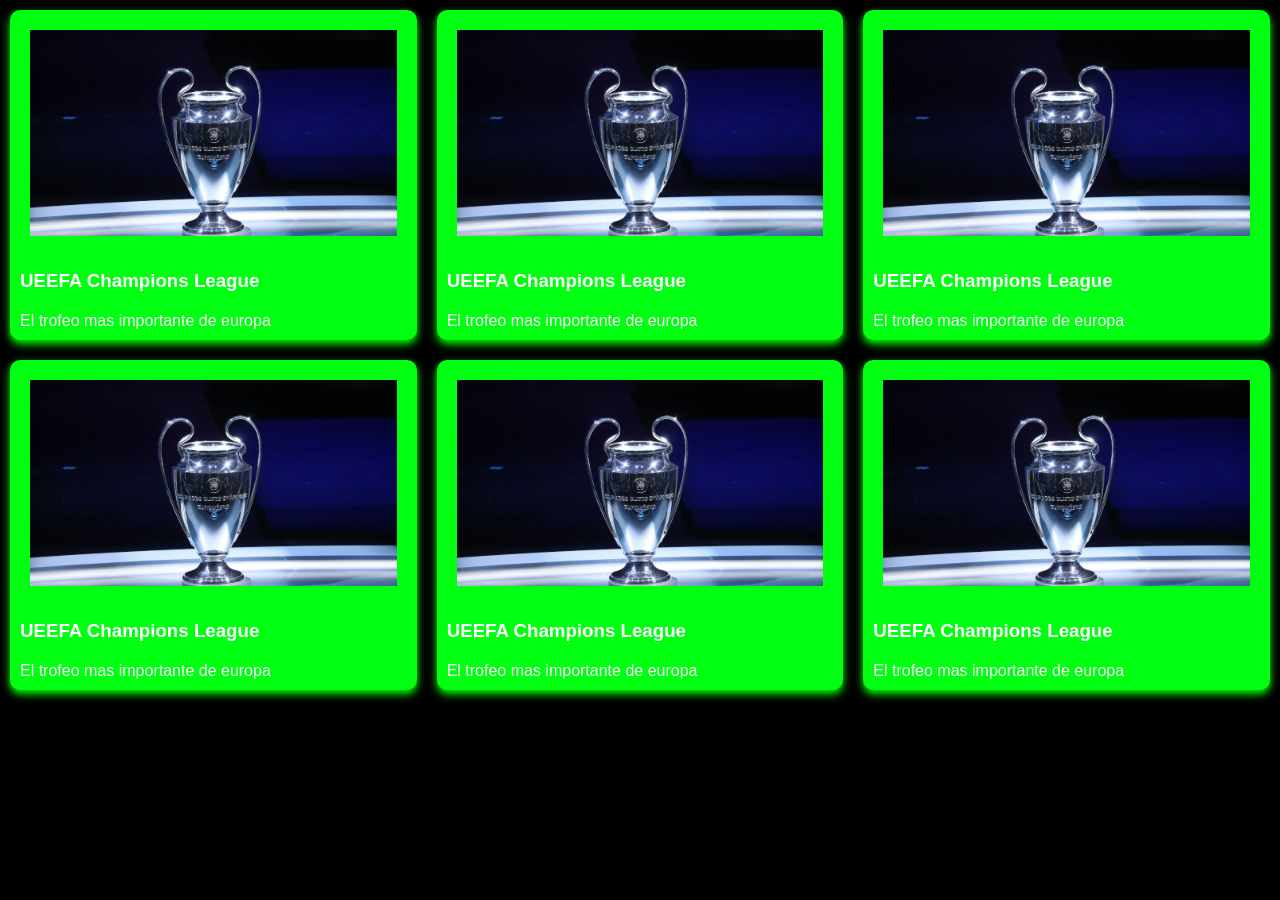
<file: index.html>
<!DOCTYPE html>
<html>

<head>
    <meta charset="UTF-8" />
    <meta name="viewport" content="width=device-width, initial-scale=1.0" />
    <title>Guia Grid</title>
    <link rel="stylesheet" href="Styles.css">
</head>

<body>
    <div class="ContenedorPrin">
        <div class="card">
            <img src="Champions.png" alt="Champions League">
            <h3>UEEFA Champions League</h3>
            <p>El trofeo mas importante de europa</p>
        </div>

        <div class="card">
            <img src="Champions.png" alt="Champions League">
            <h3>UEEFA Champions League</h3>
            <p>El trofeo mas importante de europa</p>
        </div>

        <div class="card">
            <img src="Champions.png" alt="Champions League">
            <h3>UEEFA Champions League</h3>
            <p>El trofeo mas importante de europa</p>
        </div>

        <div class="card">
            <img src="Champions.png" alt="Champions League">
            <h3>UEEFA Champions League</h3>
            <p>El trofeo mas importante de europa</p>
        </div>

        <div class="card">
            <img src="Champions.png" alt="Champions League">
            <h3>UEEFA Champions League</h3>
            <p>El trofeo mas importante de europa</p>
        </div>

        <div class="card">
            <img src="Champions.png" alt="Champions League">
            <h3>UEEFA Champions League</h3>
            <p>El trofeo mas importante de europa</p>
        </div>
    </div>
</body>

</html>
</file>
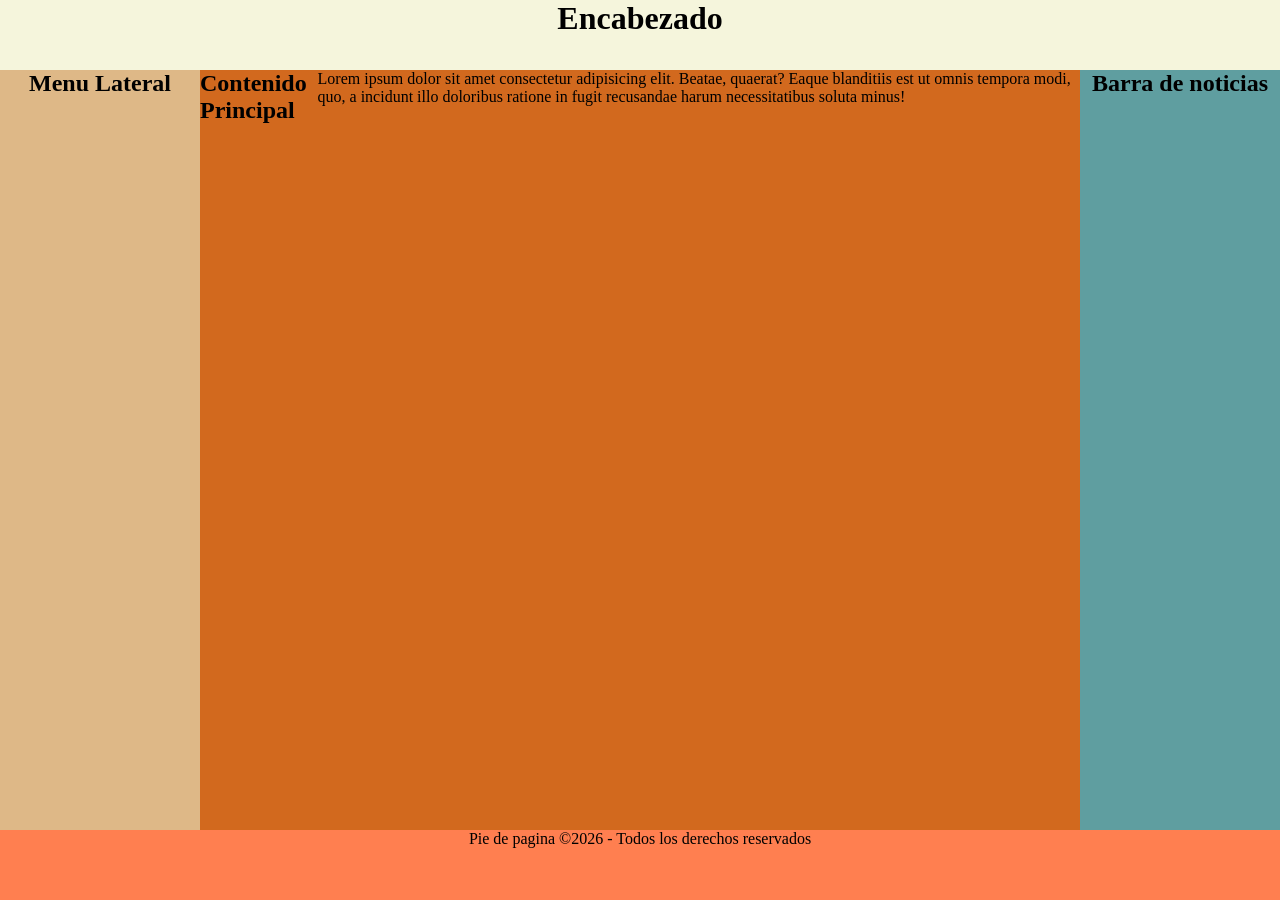
<file: 2index.html>
<!DOCTYPE html>
<html lang="en">

<head>
  <meta charset="UTF-8">
  <meta name="viewport" content="width=device-width, initial-scale=1.0">
  <title>Diseño de plantilla informativa con áreas</title>
  <link rel="stylesheet" href="2styles.css">
</head>

<body>
  <!-- Contenedor Principal -->
  <div class="contenedorP">

    <!-- Encabezado -->
    <Header class="Encabezado">
      <H1>Encabezado</H1>
    </Header>

    <!-- Menu Lateral -->
    <aside class="MenuL">
      <H2>Menu Lateral</H2>
    </aside>

    <!-- Contenido Principal -->
    <Main class="ContenidoP">
      <h2>Contenido Principal</h2>
      <p>Lorem ipsum dolor sit amet consectetur adipisicing elit. Beatae, quaerat? Eaque blanditiis est ut omnis tempora
        modi, quo, a incidunt illo doloribus ratione in fugit recusandae harum necessitatibus soluta minus!</p>
    </Main>

    <!-- Barra de noticias -->
    <aside class="Noticias">
      <H2>Barra de noticias</H2>
    </aside>

    <!-- Pie de pagina -->
    <Footer class="Footer-pie">
      <p>Pie de pagina ©2026 - Todos los derechos reservados</p>
    </Footer>

  </div>
</body>

</html>
</file>
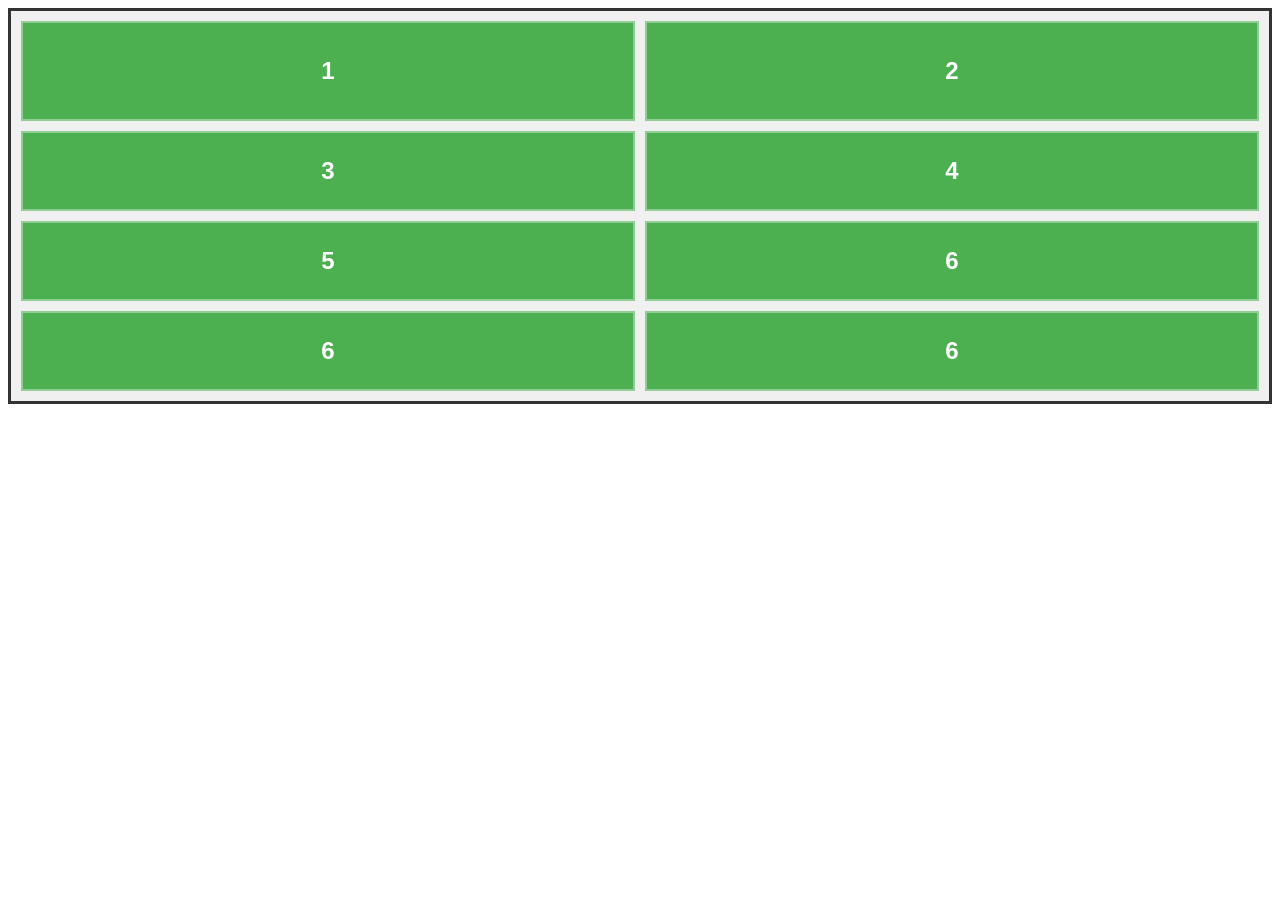
<file: index3.html>
<!DOCTYPE html>
<html>

<head>
    <meta charset="UTF-8" />
    <meta name="viewport" content="width=device-width, initial-scale=1.0" />
    <title>Guia Grid</title>
    <link rel="stylesheet" href="Styles3.css">
</head>

<body>
    <div class="container">
        <div class="item">1</div>
        <div class="item">2</div>
        <div class="item">3</div>
        <div class="item">4</div>
        <div class="item">5</div>
        <div class="item">6</div>
        <div class="item">6</div>
        <div class="item">6</div>
    </div>
</body>

</html>
</file>
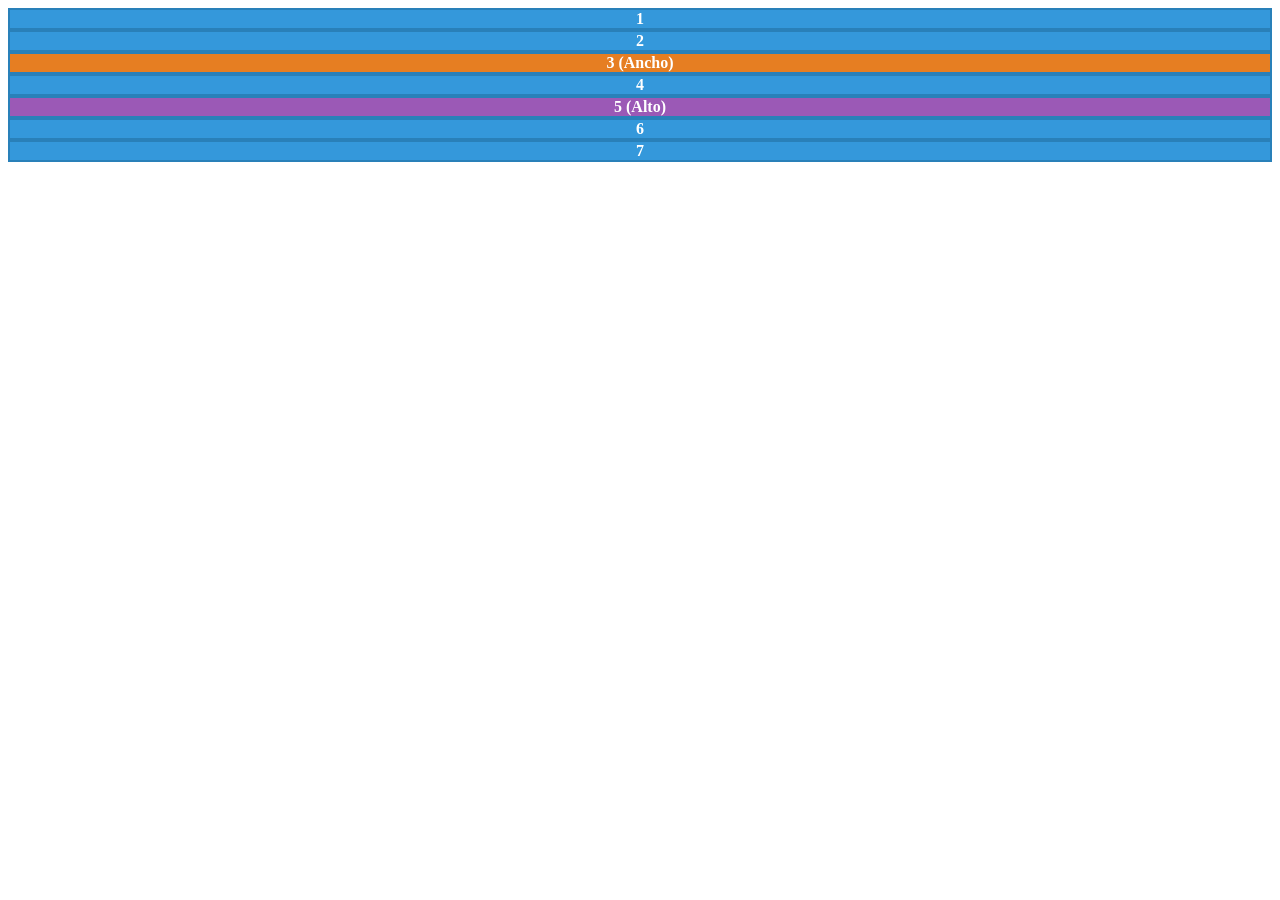
<file: index4.html>
<!DOCTYPE html>
<html>

<head>
    <meta charset="UTF-8" />
    <meta name="viewport" content="width=device-width, initial-scale=1.0" />
    <title>Guia Grid</title>
    <link rel="stylesheet" href="Styles4.css">
</head>

<body>
    <div class="ContenedorPrincipal">
        <div class="item">1</div>
        <div class="item">2</div>
        <div class="item wide">3 (Ancho)</div>
        <div class="item">4</div>
        <div class="item tall">5 (Alto)</div>
        <div class="item">6</div>
        <div class="item">7</div>
    </div>
</body>

</html>
</file>
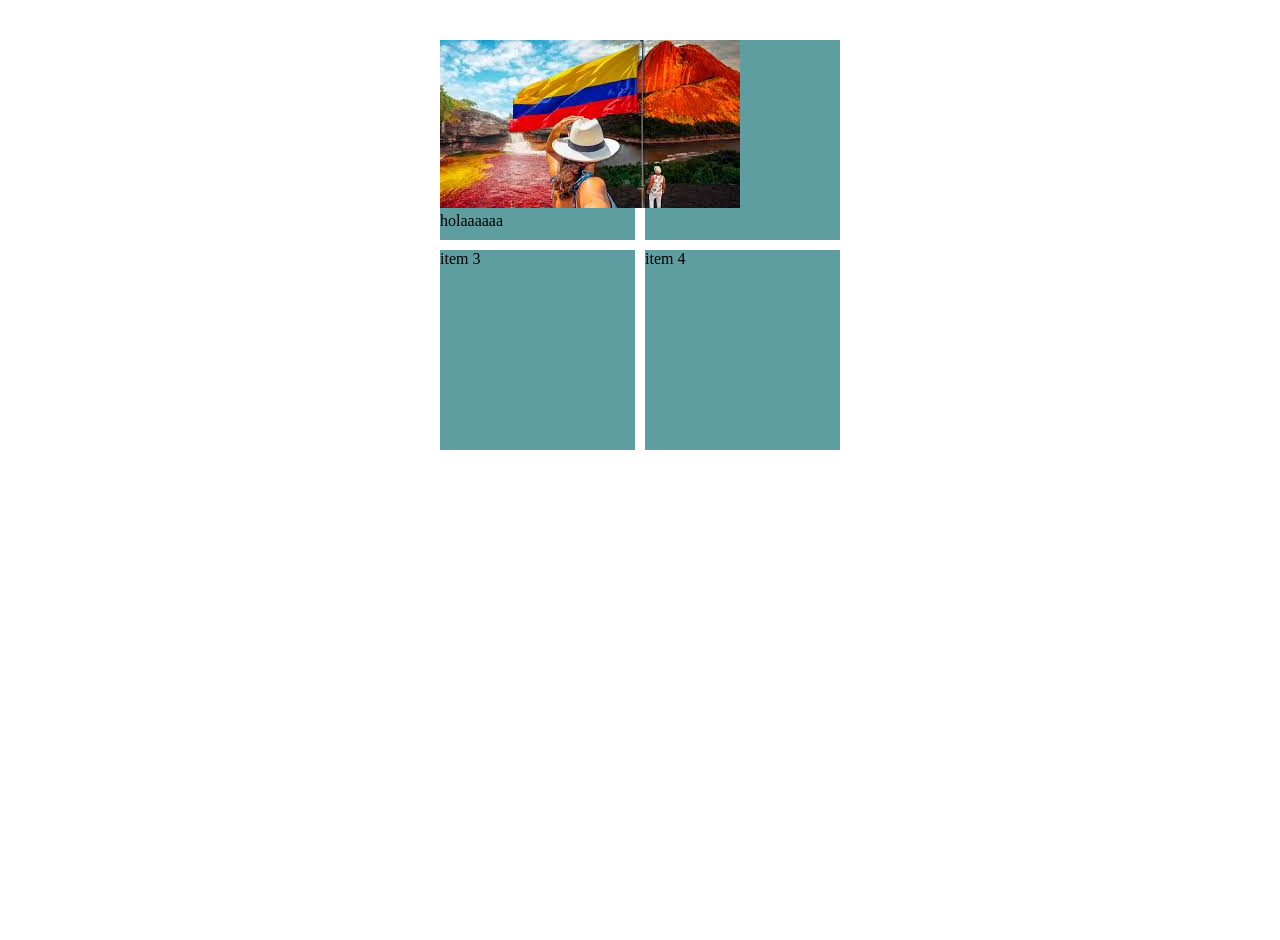
<file: index5.html>
<!DOCTYPE html>
<html lang="en">

<head>
  <meta charset="UTF-8">
  <meta name="viewport" content="width=device-width, initial-scale=1.0">
  <title>Capas y superposición</title>
  <link rel="stylesheet" href="styles5.css">
</head>

<body>


  <div class="principal">

    <div class="imagen">
      <img src="colombia (7).jpg" alt="paisaje">
      <div class="texto">holaaaaaa</div>
    </div>

    <div class="Item">item 1</div>
    <div class="Item">item 2</div>
    <div class="Item">item 3</div>
    <div class="Item">item 4</div>

  </div>
</body>

</html>
</file>
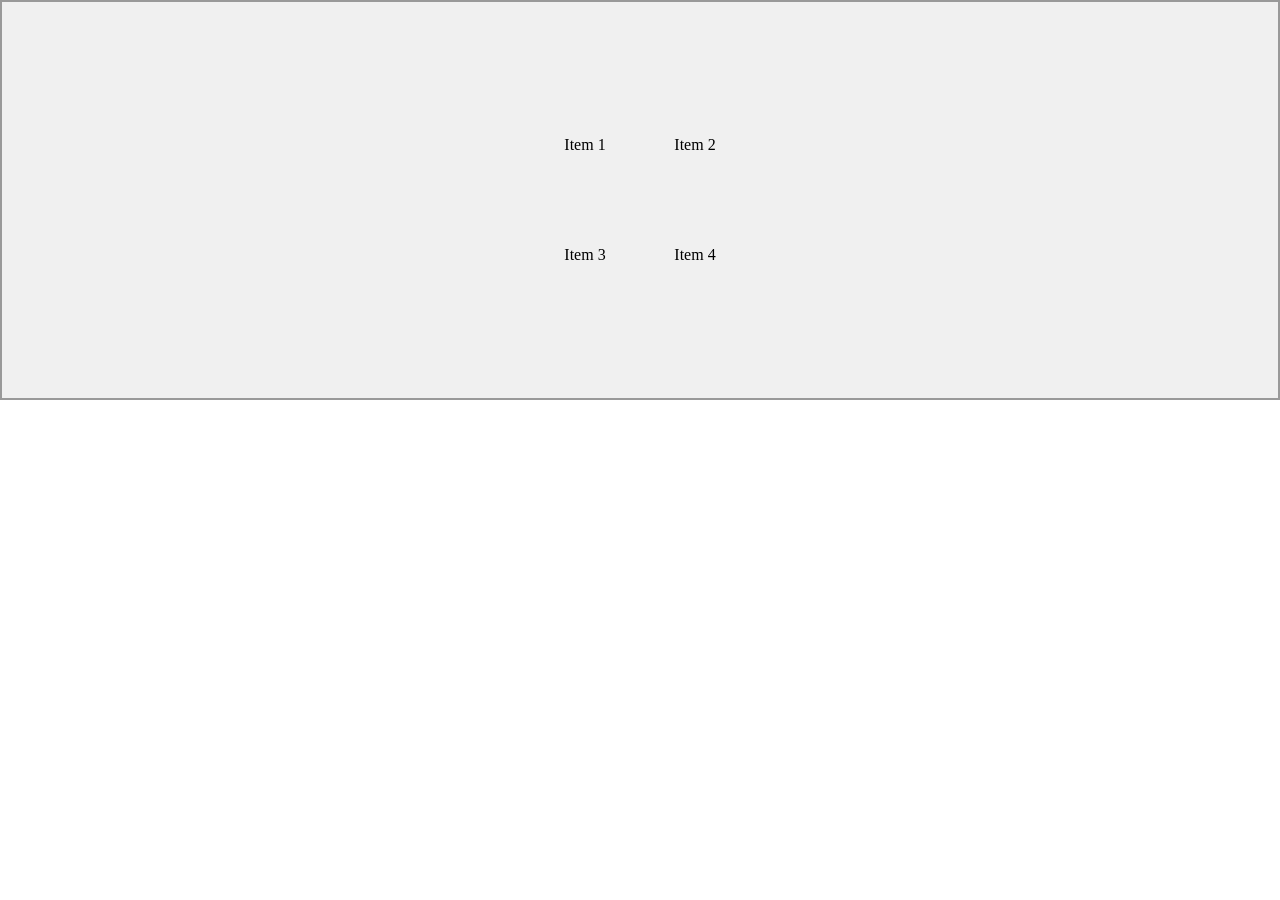
<file: index6.html>
<!DOCTYPE html>
<html>
  <head>
    <meta charset="UTF-8" />
    <meta name="viewport" content="width=device-width, initial-scale=1.0" />
    <link rel="stylesheet" href="Styles6.css">
    <title>Guia Grid</title>
  </head>
  <body>
      <div class="ContenedorPrin">
        <div class="items1">Item 1</div>
        <div class="items2">Item 2</div>
        <div class="items3">Item 3</div>
        <div class="items4">Item 4</div>
      </div>
  </body>
</html>
</file>
<file: Styles.css>
* {
    padding: 0;
    margin: 0;
    box-sizing: border-box;
}

body {
    background-color: rgb(0, 0, 0);
    font-family: Arial, Helvetica, sans-serif;
    padding: 10px;
}
.ContenedorPrin {
    display: grid;
    grid-template-columns: repeat(3, 1fr);
    grid-template-rows: repeat(2, 1fr);
    gap: 20px;
}

.card {
    width: 100%;
    height: auto;
    background: rgb(0, 255, 17);
    border-radius: 10px;
  box-shadow: 0 4px 8px rgb(4, 255, 0);
}

div > img {
    width: 100%;
    height: auto;
    padding: 20px;
    border-radius: 10px;
}

h3 {
    color: white;
    padding: 10px;
}
p {
    color: white;
    padding: 10px;
}
</file>
<file: 2styles.css>
* {
  padding: 0;
  margin: 0;
  box-sizing: border-box;
}

.contenedorP{
  display: grid;
  grid-template-columns: 200px 1fr 200px;
  grid-template-rows: 70px 1fr 70px;
  grid-template-areas: 
  "header header header"
  "menu main noticias"
  "footer footer footer";
  height: 100vh;
}

.Encabezado {
  background-color: beige;
  display: flex;
  justify-content: center;
  grid-area: header;
}

.MenuL {
  background-color: burlywood;
  display: flex;
  justify-content: center;
  grid-area: menu;
}

.ContenidoP {
  background-color: chocolate;
  display: flex;
  justify-content: center;
  grid-area: main;
}

.Noticias {
  background-color: cadetblue;
  display: flex;
  justify-content: center;
  grid-area: noticias;
}

.Footer-pie {
  background-color: coral;
  display: flex;
  justify-content: center;
  grid-area: footer;
}
</file>
<file: Styles3.css>
.container {
    display: grid;
    grid-template-columns: repeat(2, 1fr);
    grid-template-rows: 100px;
    gap: 10px;
    padding: 10px;
    background-color: #f0f0f0;
    border: 3px solid #333;
    font-family: Arial, Helvetica, sans-serif;
}

.item {
    background-color: #4caf50;
    color: white;
    border: 2px solid #93cd96;
    display: flex;
    align-items: center;
    justify-content: center;
    font-size: 1.5rem;
    font-weight: bold;
}

.container {
    grid-auto-rows: 80px;
}
</file>
<file: Styles4.css>
.container {
  display: grid;
  grid-template-columns: repeat(3, 1fr);
  grid-auto-rows: 100px;
  gap: 10px;
  border: 2px solid #333;
  grid-auto-flow: row; 
}

.item { 
    background: #3498db; 
    border: 2px solid #2980b9;
    display: flex;
    align-items: center;
    justify-content: center;
    color: white;
    font-weight: bold;
}


.wide { 
    grid-column: span 2;
    background: #e67e22; 
}

.tall { 
    grid-row: span 2;
    background: #9b59b6; 
}
</file>
<file: styles5.css>
* {
  padding: 0;
  margin: 0;
  box-sizing: border-box;
}

.principal {
  display: grid;
  grid-template-columns: 1fr 1fr;
  grid-template-rows: 200px 200px;
  gap: 10px;
  width: 400px;
  margin: 40px auto;
}

.Item {
  background-color: cadetblue;
  display: grid;
}

.imagen {
  position: absolute;
  width: 100%;
  height: 100%;
  z-index: 1;
}
</file>
<file: Styles6.css>
* {
    padding: 0;
    margin: 0;
    box-sizing: border-box;
}

  .ContenedorPrin {
    display: grid;
    grid-template-columns: 100px 100px; 
    grid-template-rows: 100px 100px;   
    gap: 10px;
    height: 400px;
    background-color: #f0f0f0;
    border: 2px solid #999;
    justify-content: center; 
    align-content: center;   
    justify-items: center;   
    align-items: center;     
  }

  .item {
    background-color: #007bff;
    color: white;
    width: 50px;
    height: 50px;
    display: flex;
    justify-content: center;
    align-items: center;
  }
</file>
